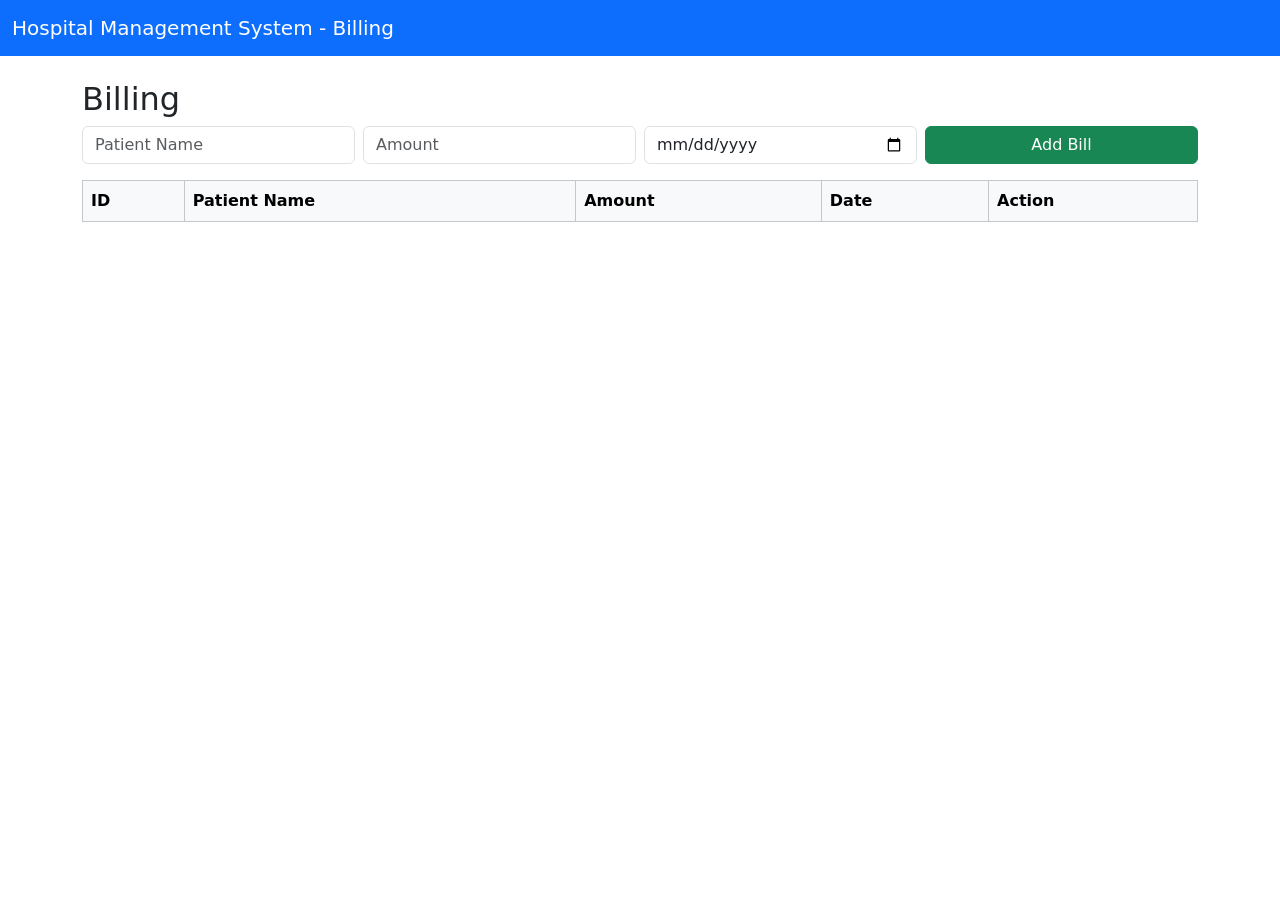
<file: hospital-management/target/classes/static/billing.html>
<!DOCTYPE html>
<html lang="en">
<head>
<meta charset="UTF-8">
<title>Billing - HMS</title>

<link href="https://cdn.jsdelivr.net/npm/bootstrap@5.3.0/dist/css/bootstrap.min.css" rel="stylesheet">

<script src="js/billing.js" defer></script>
</head>
<body onload="loadBills()">

<nav class="navbar navbar-dark bg-primary">
  <div class="container-fluid">
    <span class="navbar-brand">Hospital Management System - Billing</span>
  </div>
</nav>

<div class="container mt-4">

<h2>Billing</h2>

<div class="row g-2 mb-3">
  <div class="col-md-3">
    <input type="text" id="patientName" class="form-control" placeholder="Patient Name" required>
  </div>
  <div class="col-md-3">
    <input type="number" id="amount" class="form-control" placeholder="Amount" required>
  </div>
  <div class="col-md-3">
    <input type="date" id="billingDate" class="form-control" required>
  </div>
  <div class="col-md-3">
    <button class="btn btn-success w-100" onclick="addBill()">Add Bill</button>
  </div>
</div>

<table class="table table-bordered">
<thead class="table-light">
<tr>
  <th>ID</th>
  <th>Patient Name</th>
  <th>Amount</th>
  <th>Date</th>
  <th>Action</th>
</tr>
</thead>
<tbody id="billingTable"></tbody>
</table>

</div>

</body>
</html>
</file>
